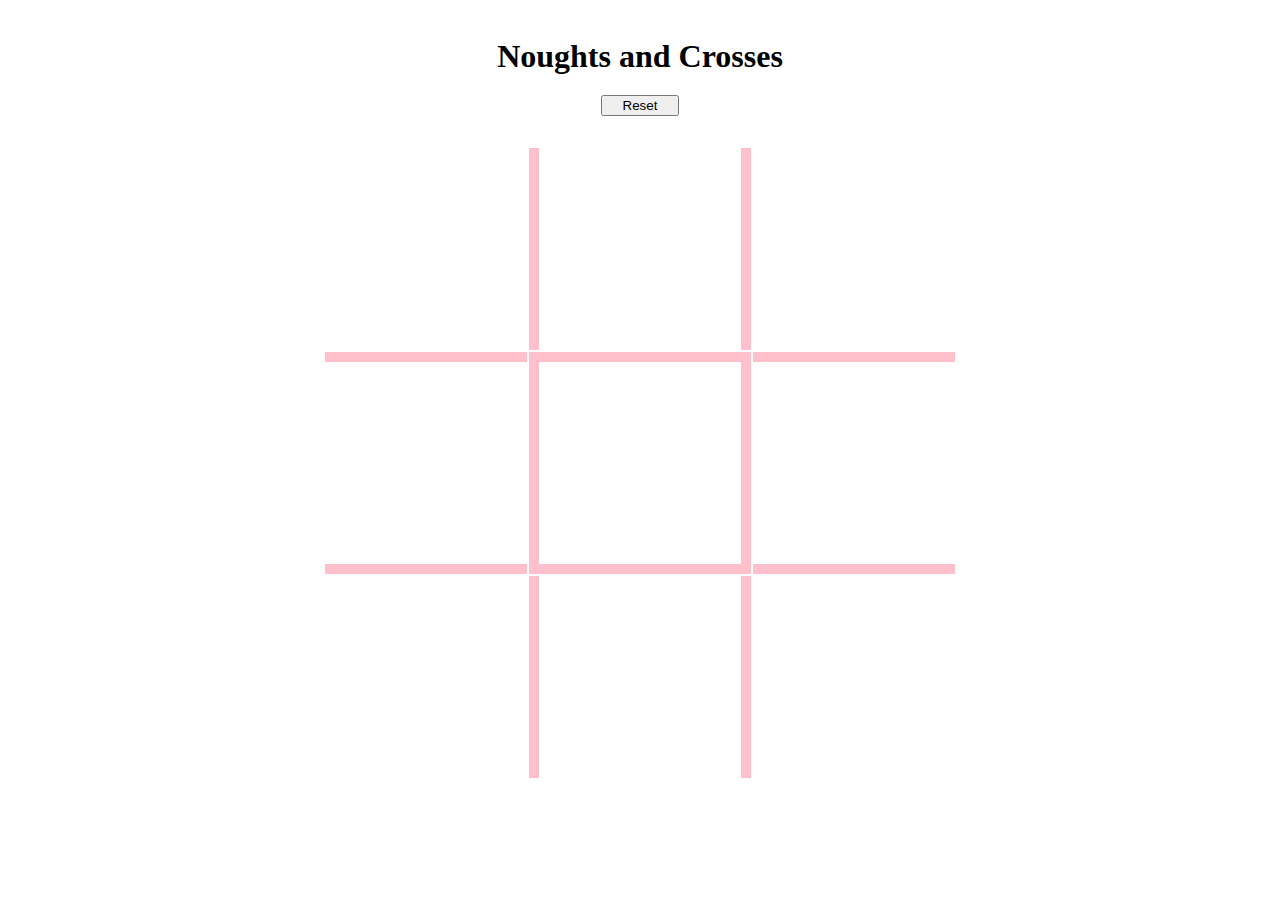
<file: index.html>
<!DOCTYPE html>
<html>
<head>
 <title>Tic Toc Toe</title>
   <link rel="stylesheet" href="style.css">
</head>
<h1 align="center">Noughts and Crosses</h1>
   <button class="reset-button">Reset</button>
<div id="board">
   <table align="center">
     <tr id="row1">
       <td class="square s1"></td>
       <td class="square v S2"></td>
       <td class="square s3"></td>
     </tr>
     <tr id="row2">
       <td class="square h s4"></td>
       <td class="square v h s5"></td>
       <td class="square h s6"></td>
     </tr>
     <tr id="row3">
       <td class="square s7"></td>
       <td class="square v s8"></td>
       <td class="square s9"></td>
     </tr>
   </table>

 </div>

 <script src="main.js"></script>
</body> 
 </html>
</file>
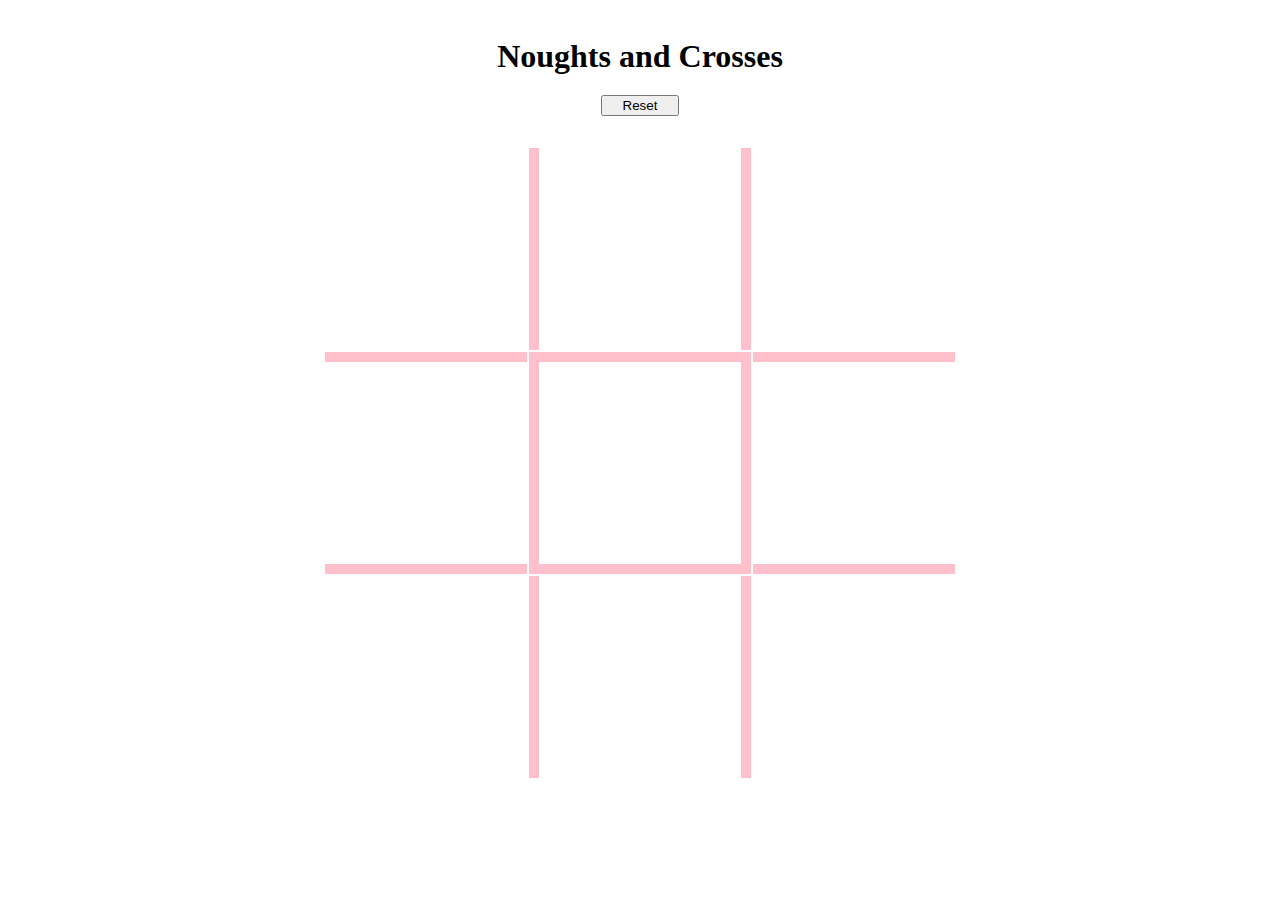
<file: index 2.html>
<!DOCTYPE html>
<html>
<head>
 <title>Tic Toc Toe</title>
   <link rel="stylesheet" href="style.css">
</head>
<h1 align="center">Noughts and Crosses</h1>
   <button class="reset-button">Reset</button>
<div id="board">
   <table align="center">
     <tr id="row1">
       <td class="square s1"></td>
       <td class="square v S2"></td>
       <td class="square s3"></td>
     </tr>
     <tr id="row2">
       <td class="square h s4"></td>
       <td class="square v h s5"></td>
       <td class="square h s6"></td>
     </tr>
     <tr id="row3">
       <td class="square s7"></td>
       <td class="square v s8"></td>
       <td class="square s9"></td>
     </tr>
   </table>

 </div>

 <script src="main.js"></script>
</body> 
 </html>
</file>
<file: style.css>
h1{
  size: 200px;
  font-weight: 800;
  display: block;
  padding-top: 30px;
  padding-bottom: 20px;
  text-align:center;
  margin: 0 auto;
}

.reset-button {
  padding-left:20px;
  padding-right: 20px;
  margin: 0 auto;
  display: block;
  font-weight: 500;
  size: 100px;
}

#board{
  padding-top: 30px;
}

.square{
   width:200px;
   height:200px;
}

.v{
   border-left:10px solid pink;
   border-right:10px solid pink;
}

.h{
   border-top:10px solid pink;
   border-bottom:10px solid pink;
}
</file>
